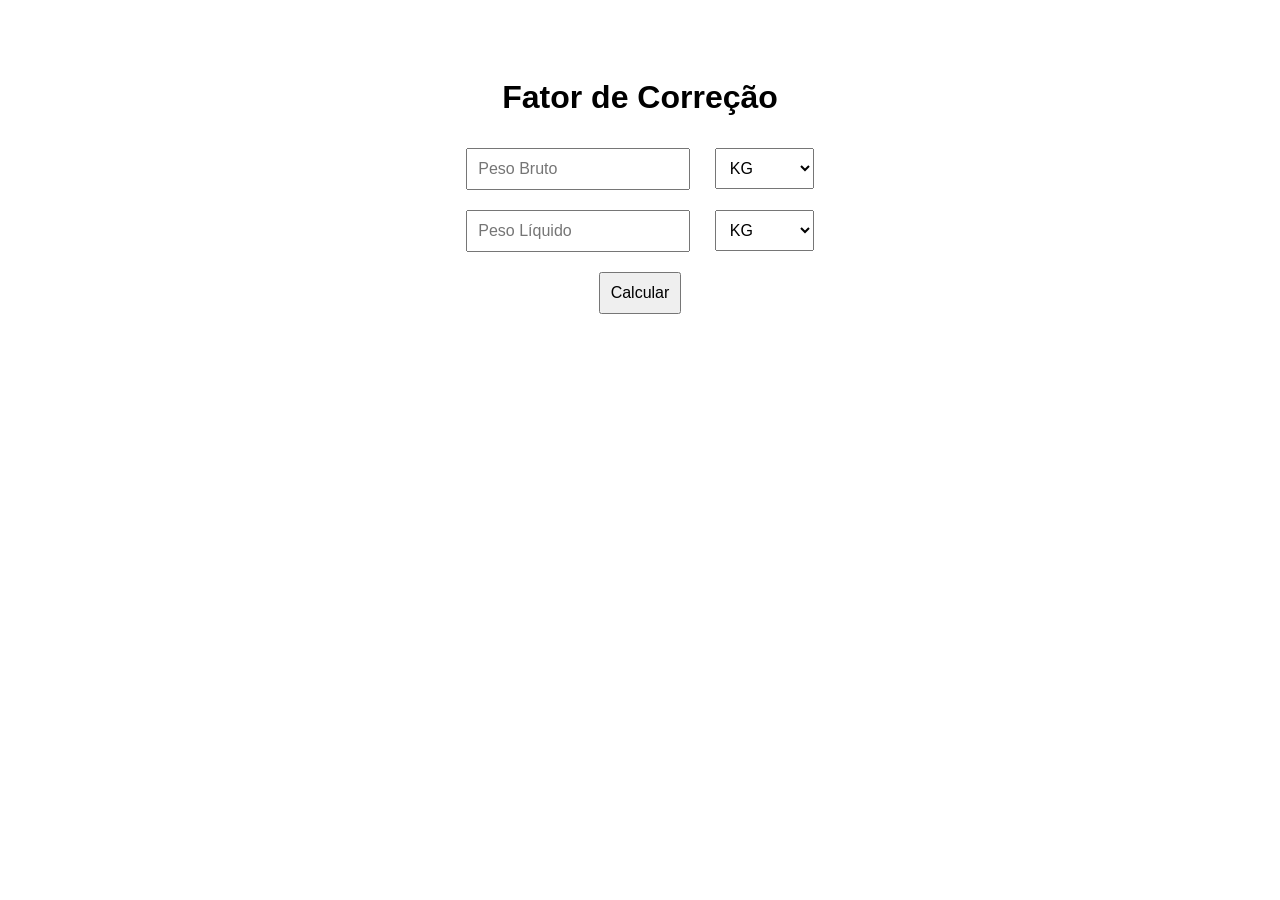
<file: IGNORE.html>
<!DOCTYPE html>
<html lang="pt-BR">

<head>
    <meta charset="UTF-8">
    <title>Fator de Correção</title>
    <style>
        body {
            font-family: Arial, sans-serif;
            text-align: center;
            padding: 50px;
        }

        input,
        select,
        button {
            padding: 10px;
            margin: 10px;
            font-size: 16px;
        }

        #resultado {
            margin-top: 20px;
            font-weight: bold;
        }
    </style>
</head>

<body>

    <h1>Fator de Correção</h1>

    <div>
        <input type="number" id="numero1" placeholder="Peso Bruto">
        <select id="unidade1">
            <option value="kg">KG</option>
            <option value="g">Gramas</option>
            <option value="l">Litros</option>
            <option value="ml">ML</option>
        </select>
    </div>

    <div>
        <input type="number" id="numero2" placeholder="Peso Líquido">
        <select id="unidade2">
            <option value="kg">KG</option>
            <option value="g">Gramas</option>
            <option value="l">Litros</option>
            <option value="ml">ML</option>
        </select>
    </div>

    <button onclick="calcularDivisao()">Calcular</button>

    <div id="resultado"></div>

    <script>
        function converterParaGramasOuML(valor, unidade) {
            switch (unidade) {
                case "kg":
                    return valor * 1000;
                case "g":
                    return valor;
                case "l":
                    return valor * 1000;
                case "ml":
                    return valor;
                default:
                    return valor;
            }
        }

        function calcularDivisao() {
            const num1 = parseFloat(document.getElementById("numero1").value);
            const num2 = parseFloat(document.getElementById("numero2").value);
            const unidade1 = document.getElementById("unidade1").value;
            const unidade2 = document.getElementById("unidade2").value;
            const resultadoDiv = document.getElementById("resultado");

            if (isNaN(num1) || isNaN(num2)) {
                resultadoDiv.innerText = "Por favor, insira números válidos.";
                return;
            }

            if (num2 === 0) {
                resultadoDiv.innerText = "Não é possível dividir por zero!";
                return;
            }

            // Converte ambos os valores para gramas ou mililitros
            const valor1Convertido = converterParaGramasOuML(num1, unidade1);
            const valor2Convertido = converterParaGramasOuML(num2, unidade2);

            const resultado = valor1Convertido / valor2Convertido;
            resultadoDiv.innerText = `Fator de Correção: ${resultado.toFixed(2)}`;
        }
    </script>

</body>

</html>
</file>
